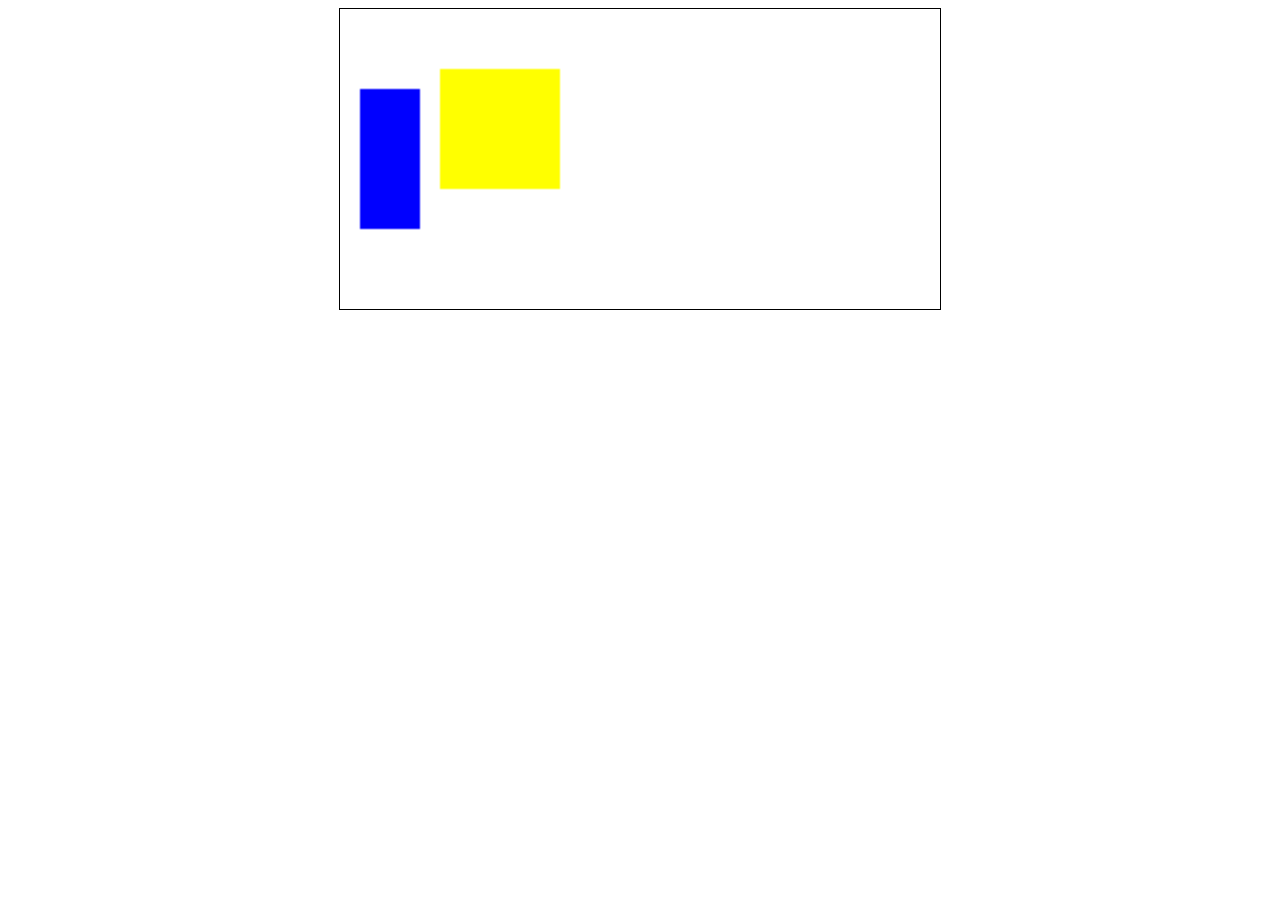
<file: 1. Introduction/index.html>
<!DOCTYPE html>
<html lang="en">

<head>
    <meta charset="UTF-8">
    <title>Canvas</title>
    <link rel="stylesheet" href="assets/css/style.css">
</head>

<body>

    <canvas id="hello-world-canvas">
        This is fallback message for old browser.
    </canvas>


</body>

</html>
<script src="assets/js/script.js"></script>
</file>
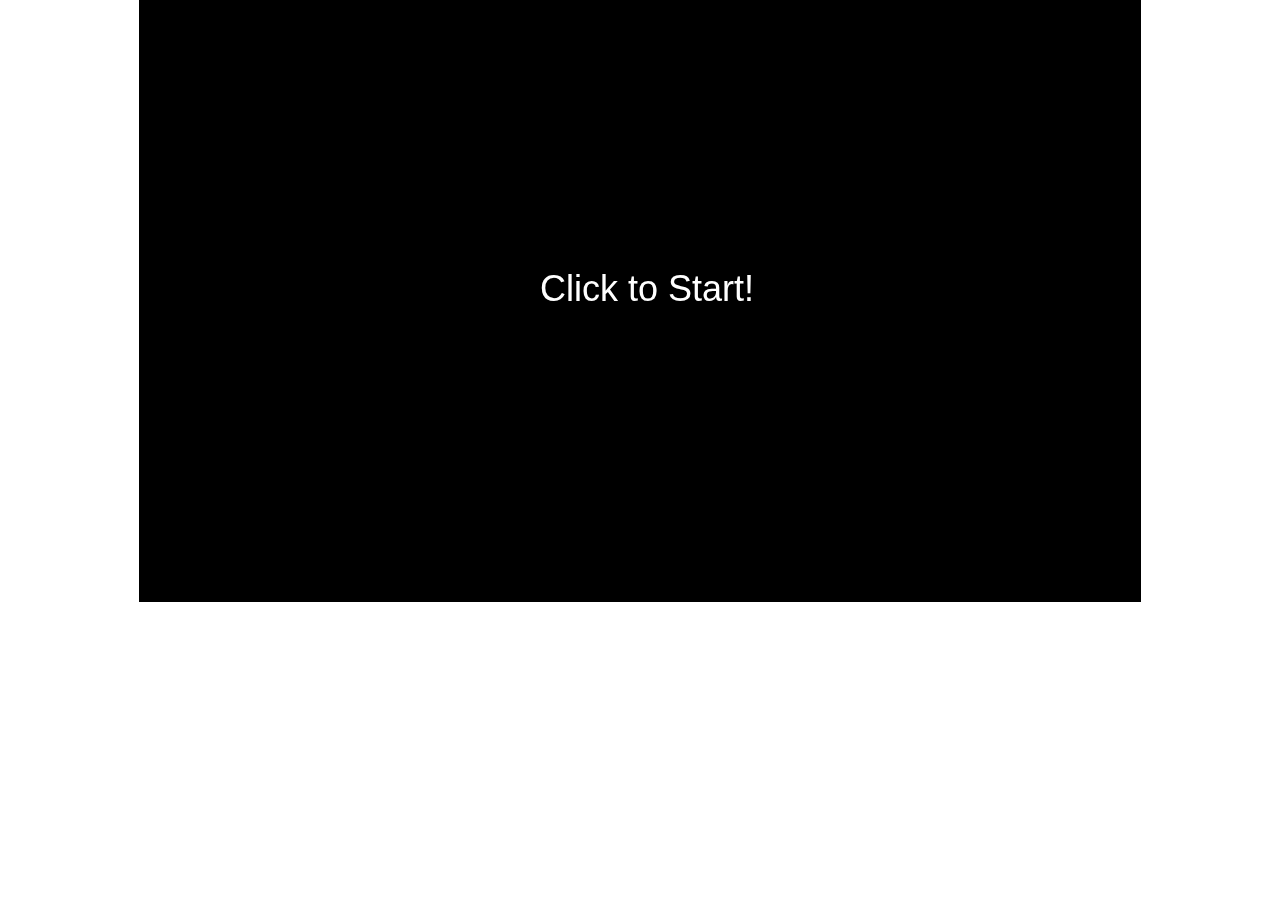
<file: 12. Project  Building a Flappy Monster Game/index.html>
<!DOCTYPE html>
<html lang="en">

<head>
    <meta charset="UTF-8">
    <title>Flappy Monster Game</title>
    <link rel="stylesheet" href="assets/css/style.css">
</head>

<body>

    <canvas width="1000" height="600">
        This is fallback message for old browser.
    </canvas>


</body>

</html>
<script src="assets/js/utils.js"></script>

<script src="assets/js/game-background.js"></script>
<script src="assets/js/game-score.js"></script>
<script src="assets/js/wall.js"></script>
<script src="assets/js/wall-factory.js"></script>
<script src="assets/js/monster.js"></script>

<script src="assets/js/flappy-monster.js"></script>
<script src="assets/js/script.js"></script>
</file>
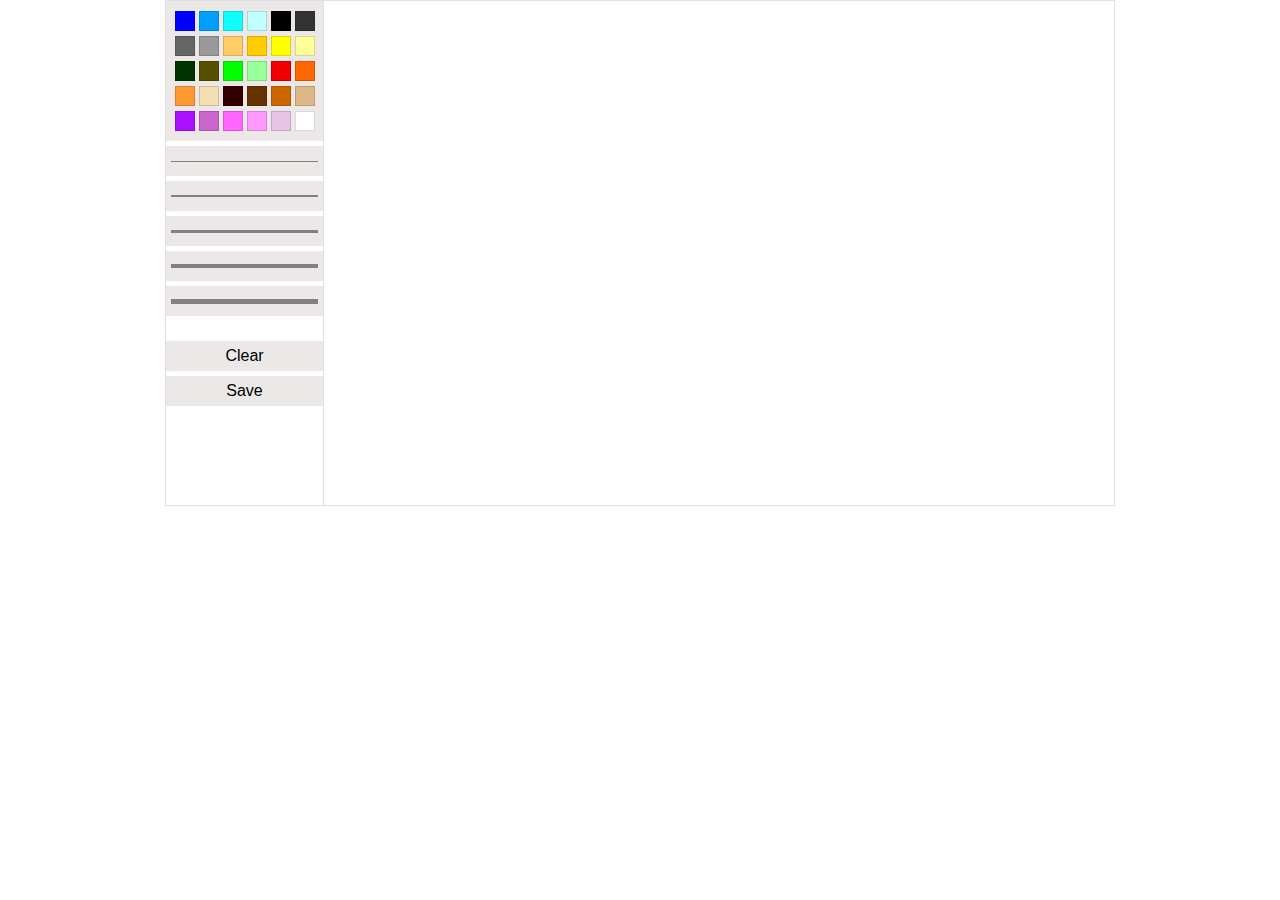
<file: 13. Project  Building Paint Application/index.html>
<!DOCTYPE html>
<html lang="en">

<head>
    <meta charset="UTF-8">
    <title>Paint Application on Canvas</title>
    <link rel="stylesheet" href="assets/css/style.css">
</head>

<body>

    <main>
        <div class="left-block">
            <div class="colors">
                <button type="button" value="#0000ff"></button>
                <button type="button" value="#009fff"></button>
                <button type="button" value="#0fffff"></button>
                <button type="button" value="#bfffff"></button>
                <button type="button" value="#000000"></button>
                <button type="button" value="#333333"></button>
                <button type="button" value="#666666"></button>
                <button type="button" value="#999999"></button>
                <button type="button" value="#ffcc66"></button>
                <button type="button" value="#ffcc00"></button>
                <button type="button" value="#ffff00"></button>
                <button type="button" value="#ffff99"></button>
                <button type="button" value="#003300"></button>
                <button type="button" value="#555000"></button>
                <button type="button" value="#00ff00"></button>
                <button type="button" value="#99ff99"></button>
                <button type="button" value="#f00000"></button>
                <button type="button" value="#ff6600"></button>
                <button type="button" value="#ff9933"></button>
                <button type="button" value="#f5deb3"></button>
                <button type="button" value="#330000"></button>
                <button type="button" value="#663300"></button>
                <button type="button" value="#cc6600"></button>
                <button type="button" value="#deb887"></button>
                <button type="button" value="#aa0fff"></button>
                <button type="button" value="#cc66cc"></button>
                <button type="button" value="#ff66ff"></button>
                <button type="button" value="#ff99ff"></button>
                <button type="button" value="#e8c4e8"></button>
                <button type="button" value="#ffffff"></button>
            </div>
            <div class="brushes">
                <button type="button" value="1"></button>
                <button type="button" value="2"></button>
                <button type="button" value="3"></button>
                <button type="button" value="4"></button>
                <button type="button" value="5"></button>

            </div>
            <div class="buttons">
                <button id="clear" type="button">Clear</button>
                <button id="save" type="button">Save</button>
            </div>
        </div>
        <div class="right-block">
            <canvas width="790" height="500"></canvas>
        </div>
    </main>

</body>

</html>
<script src="assets/js/script.js"></script>
</file>
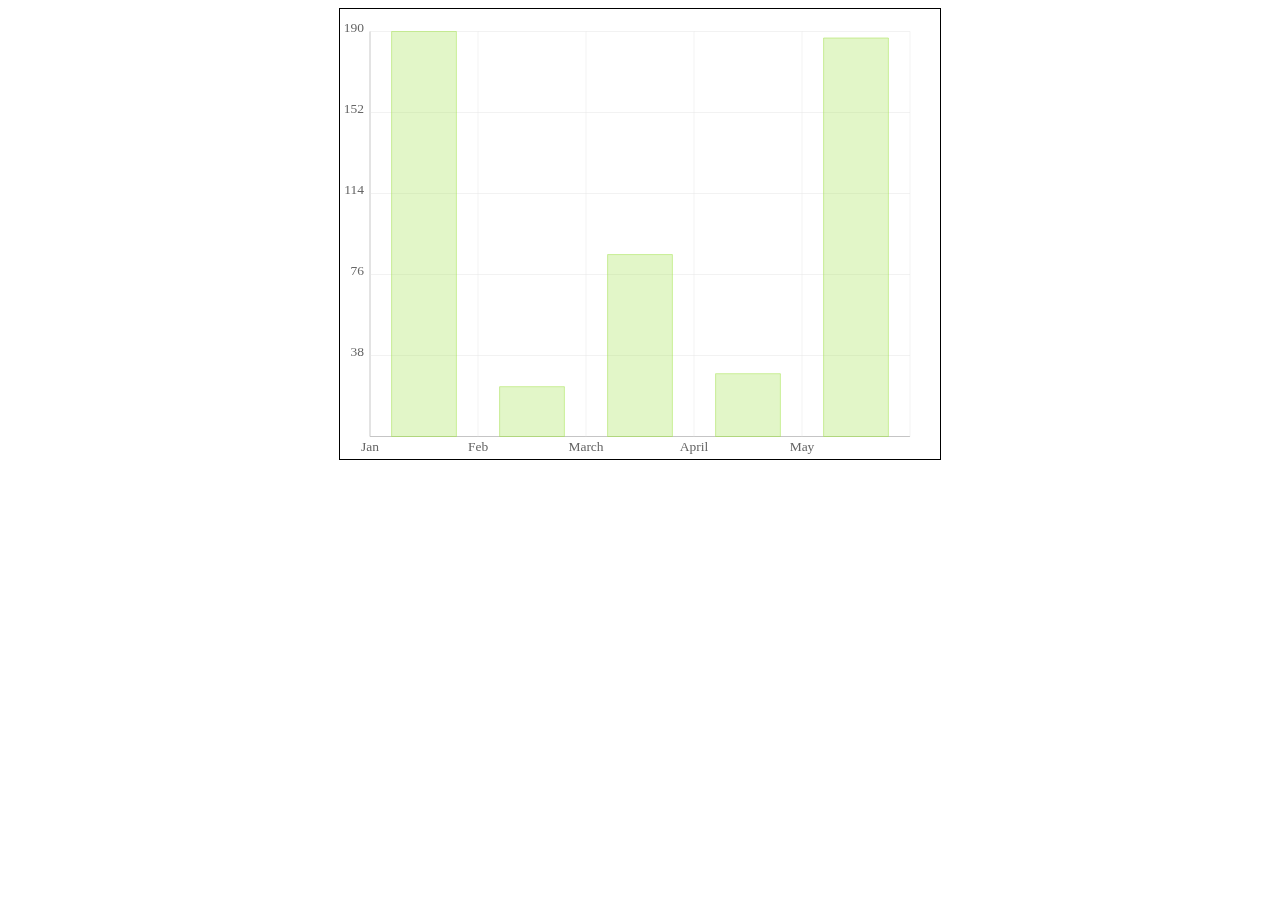
<file: 5. Project  Building a Open Source Bar Chart Library/index.html>
<!DOCTYPE html>
<html lang="en">

<head>
    <meta charset="UTF-8">
    <title>Project: Open Source Bar Chart Library</title>

    <link rel="stylesheet" href="assets/css/style.css">
</head>

<body>

    <div id="chart">
        This will be our bar chart
    </div>


</body>

</html>
<script src="assets/js/bar.js"></script>
<script src="assets/js/script.js"></script>
</file>
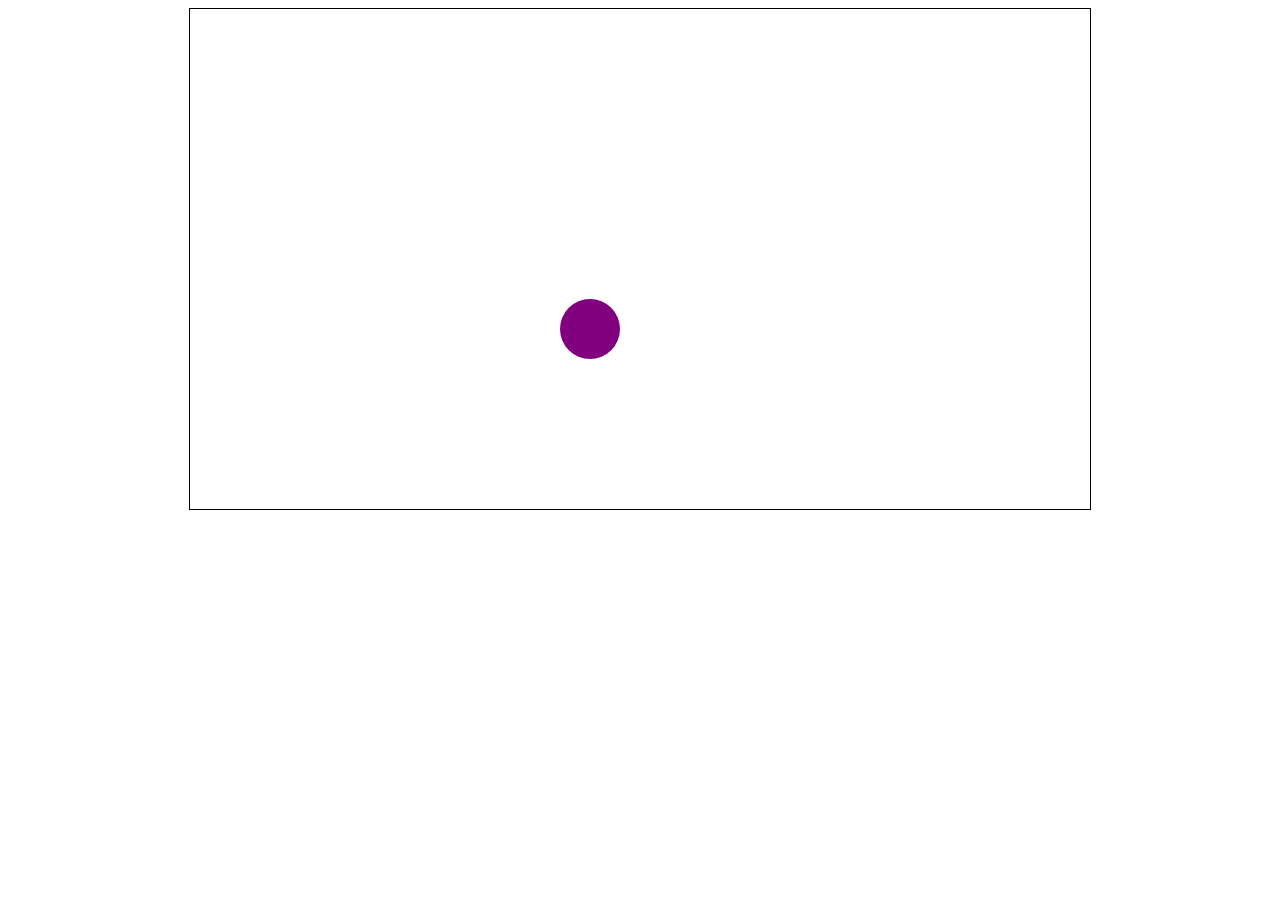
<file: 10. Making Physics with Animations on Canvas/1/index.html>
<!DOCTYPE html>
<html lang="en">

<head>
    <meta charset="UTF-8">
    <title>Canvas</title>
    <link rel="stylesheet" href="assets/css/style.css">
</head>

<body>

    <canvas width="900" height="500">
        This is fallback message for old browser.
    </canvas>


</body>

</html>
<script src="assets/js/ball.js"></script>
<script src="assets/js/script.js"></script>
</file>
<file: 1. Introduction/assets/css/style.css>
#hello-world-canvas {
    border: 1px solid #000;
    display: block;
    width: 600px;
    height: 300px;
    margin: 0 auto;
}
</file>
<file: 12. Project  Building a Flappy Monster Game/assets/css/style.css>
body {
    margin: 0px;
    padding: 0px;
}

canvas {
    border: 1px solid #000;
    display: block;
    width: 1000px;
    height: 600px;
    margin: 0 auto;
}
</file>
<file: 13. Project  Building Paint Application/assets/css/style.css>
body {
    margin: 0px;
    padding: 0px;
}

* {
    box-sizing: border-box;
}

main {
    width: 950px;
    border: 1px solid #e0e0e0;
    margin: 0 auto;
    display: flex;
    flex-grow: 1;
}

.left-block {
    width: 160px;
    border-right: 1px solid #e0e0e0;
}

.colors {
    background-color: #ece8e8;
    text-align: center;
    padding-bottom: 5px;
    padding-top: 10px;
}

.colors button {
    display: inline-block;
    border: 1px solid #00000026;
    border-radius: 0;
    outline: none;
    cursor: pointer;
    width: 20px;
    height: 20px;
    margin-bottom: 5px
}

.colors button:nth-of-type(1) {
    background-color: #0000ff;
}

.colors button:nth-of-type(2) {
    background-color: #009fff;
}

.colors button:nth-of-type(3) {
    background-color: #0fffff;
}

.colors button:nth-of-type(4) {
    background-color: #bfffff;
}

.colors button:nth-of-type(5) {
    background-color: #000000;
}

.colors button:nth-of-type(6) {
    background-color: #333333;
}

.colors button:nth-of-type(7) {
    background-color: #666666;
}

.colors button:nth-of-type(8) {
    background-color: #999999;
}

.colors button:nth-of-type(9) {
    background-color: #ffcc66;
}

.colors button:nth-of-type(10) {
    background-color: #ffcc00;
}

.colors button:nth-of-type(11) {
    background-color: #ffff00;
}

.colors button:nth-of-type(12) {
    background-color: #ffff99;
}

.colors button:nth-of-type(13) {
    background-color: #003300;
}

.colors button:nth-of-type(14) {
    background-color: #555000;
}

.colors button:nth-of-type(15) {
    background-color: #00ff00;
}

.colors button:nth-of-type(16) {
    background-color: #99ff99;
}

.colors button:nth-of-type(17) {
    background-color: #f00000;
}

.colors button:nth-of-type(18) {
    background-color: #ff6600;
}

.colors button:nth-of-type(19) {
    background-color: #ff9933;
}

.colors button:nth-of-type(20) {
    background-color: #f5deb3;
}

.colors button:nth-of-type(21) {
    background-color: #330000;
}

.colors button:nth-of-type(22) {
    background-color: #663300;
}

.colors button:nth-of-type(23) {
    background-color: #cc6600;
}

.colors button:nth-of-type(24) {
    background-color: #deb887;
}

.colors button:nth-of-type(25) {
    background-color: #aa0fff;
}

.colors button:nth-of-type(26) {
    background-color: #cc66cc;
}

.colors button:nth-of-type(27) {
    background-color: #ff66ff;
}

.colors button:nth-of-type(28) {
    background-color: #ff99ff;
}

.colors button:nth-of-type(29) {
    background-color: #e8c4e8;
}

.colors button:nth-of-type(30) {
    background-color: #ffffff;
}

.brushes {
    padding-top: 5px
}

.brushes button {
    display: block;
    width: 100%;
    border: 0;
    border-radius: 0;
    background-color: #ece8e8;
    margin-bottom: 5px;
    padding: 5px;
    height: 30px;
    outline: none;
    position: relative;
    cursor: pointer;
}

.brushes button:after {
    height: 1px;
    display: block;
    background: #808080;
    content: '';
}

.brushes button:nth-of-type(1):after {
    height: 1px;
}

.brushes button:nth-of-type(2):after {
    height: 2px;
}

.brushes button:nth-of-type(3):after {
    height: 3px;
}

.brushes button:nth-of-type(4):after {
    height: 4px;
}

.brushes button:nth-of-type(5):after {
    height: 5px;
}

.buttons {
    height: 120px;
    padding-top: 20px;
}

.buttons button {
    display: block;
    width: 100%;
    border: 0;
    border-radius: 0;
    background-color: #ece8e8;
    margin-bottom: 5px;
    padding: 5px;
    height: 30px;
    outline: none;
    position: relative;
    cursor: pointer;
    font-size: 16px;
}

.right-block {
    width: 790px;
}

canvas {
    cursor: crosshair;
}
</file>
<file: 5. Project  Building a Open Source Bar Chart Library/assets/css/style.css>
#chart {
    width: 600px;
    height: 450px;
    margin: 0 auto;
    display: block;
    border: 1px solid #000;
}
</file>
<file: 10. Making Physics with Animations on Canvas/1/assets/css/style.css>
canvas {
    border: 1px solid #000;
    display: block;
    width: 900px;
    height: 500px;
    margin: 0 auto;
}
</file>
